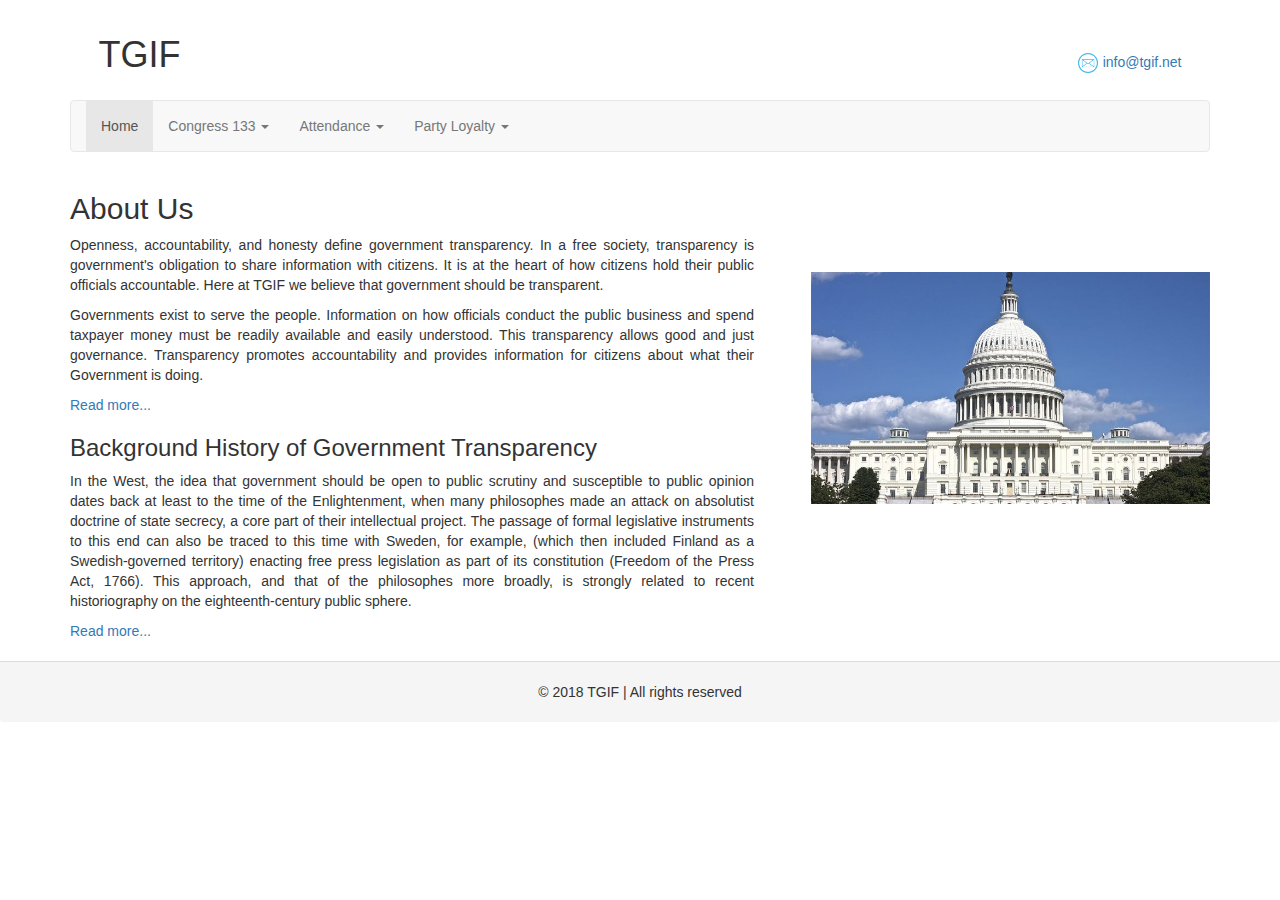
<file: index.html>
<!DOCTYPE HTML>
<html lang="en">
<!--Vue-->

<head>
    <meta charset="UTF-8">
    <title>Home</title>
    <meta name="viewport" content="width=device-width, initial-scale=1">
    <link rel="stylesheet" href="https://maxcdn.bootstrapcdn.com/bootstrap/3.3.7/css/bootstrap.min.css">
    <link rel="stylesheet" href="styles/style.css">
</head>

<body>
    <header data-page="home" class="my_header">
        <div class="container">
            <div class="my_header_div">
                <h1>TGIF</h1>
                <a href="mailto:info@tgit.net"><img class="email_image" src="images/email_icon.png" alt="email_logo">info@tgif.net</a>
            </div>
        </div>
    </header>
    <div class="container">
        <nav class="navbar navbar-default">
            <div class="container-fluid">
                <ul class="nav navbar-nav">
                    <li class="active"><a href="#">Home</a></li>
                    <li class="dropdown"><a class="dropdown-toggle" data-toggle="dropdown" href="#">Congress 133 <span class="caret"></span></a>
                        <ul class="dropdown-menu">
                            <li><a href="house-data.html">House</a></li>
                            <li><a href="senate-data.html">Senate</a></li>
                        </ul>
                    </li>
                    <li class="dropdown"><a class="dropdown-toggle" data-toggle="dropdown" href="#">Attendance <span class="caret"></span></a>
                        <ul class="dropdown-menu">
                            <li><a href="house-attendance-statistics.html">House</a></li>
                            <li><a href="senate-attendance-statistics.html">Senate</a></li>
                        </ul>
                    </li>
                    <li class="dropdown"><a class="dropdown-toggle" data-toggle="dropdown" href="#">Party Loyalty <span class="caret"></span></a>
                        <ul class="dropdown-menu">
                            <li><a href="house-party-loyalty-statistics.html">House</a></li>
                            <li><a href="senate-party-loyalty-statistics.html">Senate</a></li>
                        </ul>
                    </li>
                </ul>
            </div>
        </nav>
        <div class="page_content loadContent">
            <div class="main_paragraf">
                <!--  Collapse option 1: only with bootstrap-->
                <h2>About Us</h2>
                <p>Openness, accountability, and honesty define government transparency. In a free society, transparency is government's obligation to share information with citizens. It is at the heart of how citizens hold their public officials accountable. Here at TGIF we believe that government should be transparent.</p>
                <p>Governments exist to serve the people. Information on how officials conduct the public business and spend taxpayer money must be readily available and easily understood. This transparency allows good and just governance. Transparency promotes accountability and provides information for citizens about what their Government is doing.</p>
                <div id="about_colapse_content" class="collapse">
                    <p>We also believe that government should be participatory. Public engagement enhances the Government's effectiveness and improves the quality of its decisions. Knowledge is widely dispersed in society, and public officials benefit from having access to that dispersed knowledge. We invite you to use our site to become actively engaged in American government.</p>
                    <p>TGIF works to disclose information in forms that the public can readily find and use. We solicit public feedback to identify information of greatest use to the public.</p>
                    <a href="#about_colapse_content" data-toggle="collapse"><span href="#about_colapse2" data-toggle="collapse">Read less...</span></a>
                </div>
                <a href="#about_colapse_content" data-toggle="collapse"><span id="about_colapse2" class="collapse in"><span href="#about_colapse2" data-toggle="collapse">Read more...</span></span></a>

                <!--  Collapse option 2: bootstrap and JS-->
                <h3>Background History of Government Transparency</h3>
                <p>In the West, the idea that government should be open to public scrutiny and susceptible to public opinion dates back at least to the time of the Enlightenment, when many philosophes made an attack on absolutist doctrine of state secrecy, a core part of their intellectual project. The passage of formal legislative instruments to this end can also be traced to this time with Sweden, for example, (which then included Finland as a Swedish-governed territory) enacting free press legislation as part of its constitution (Freedom of the Press Act, 1766). This approach, and that of the philosophes more broadly, is strongly related to recent historiography on the eighteenth-century public sphere.</p>
                <div id="history_colapse_content" class="collapse">
                    <p>Influenced by Enlightenment thought, the revolutions in America (1776) and France (1789), freedom of the press enshrined provisions and requirements for public budgetary accounting and freedom of the press in constitutional articles. In the nineteenth century, attempts by Metternichean statesmen to row back on these measures were vigorously opposed by a number of eminent liberal politicians and writers, Bentham, Mill and Acton prominent among the latter.</p>
                    <p>Open government is widely seen to be a key hallmark of contemporary democratic practice and is often linked to the passing of freedom of information legislation. Scandinavian countries claim to have adopted the first freedom of information legislation, dating the origins of its modern provisions to the eighteenth century and Finland continuing the presumption of openness after gaining independence in 1917, passing its Act on Publicity of Official Documents in 1951 (superseded by new legislation in 1999).</p>
                    <p>The United States passed its Freedom of Information Act (FOIA) in 1966, FOIAs, Access to Information Acts (AIAs) or equivalent laws were passed in Denmark and Norway in 1970.</p>
                </div>
                <a class="colapseMoreLess" href="#history_colapse_content" data-toggle="collapse">Read more...</a>
            </div>
            <img src="images/logo.jpg" alt="logo">
        </div>
    </div>
    <footer class="panel-footer">
        <p>&copy; 2018 TGIF | All rights reserved</p>
    </footer>

    <script src="https://ajax.googleapis.com/ajax/libs/jquery/3.3.1/jquery.min.js"></script>
    <script src="https://maxcdn.bootstrapcdn.com/bootstrap/3.3.7/js/bootstrap.min.js"></script>
    <script src="scripts/main.js"></script>
</body>

</html>
</file>
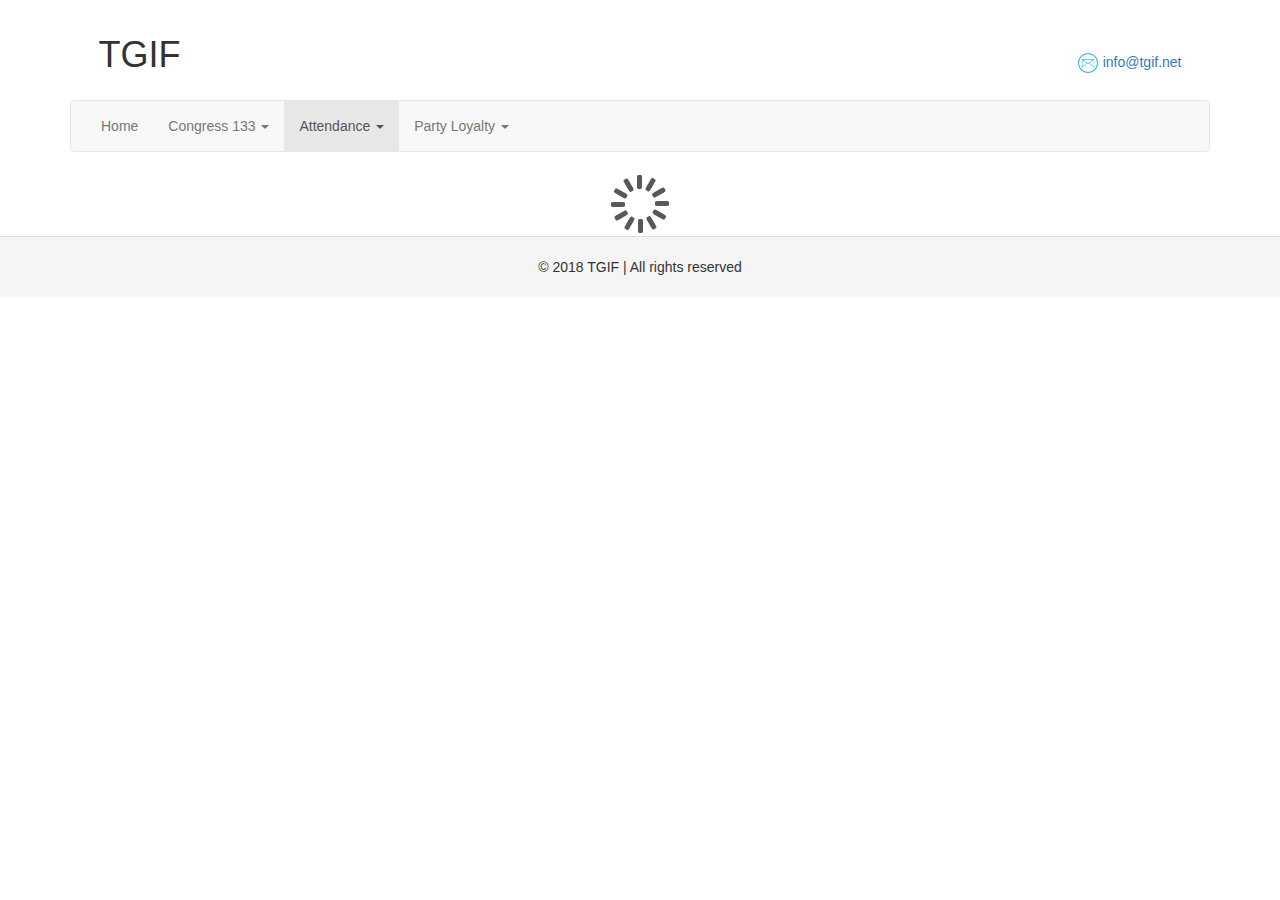
<file: house-attendance-statistics.html>
<!DOCTYPE HTML>
<html lang="en">

<head>
    <meta charset="UTF-8">
    <title>House Attendance</title>
    <meta name="viewport" content="width=device-width, initial-scale=1">
    <link rel="stylesheet" href="https://maxcdn.bootstrapcdn.com/bootstrap/3.3.7/css/bootstrap.min.css">
    <link rel="stylesheet" href="styles/style.css">
</head>

<body>
    <header data-page="house-attendance" class="my_header">
        <div class="container">
            <div class="my_header_div">
                <h1>TGIF</h1>
                <a href="mailto:info@tgit.net"><img class="email_image" src="images/email_icon.png" alt="email_logo">info@tgif.net</a>
            </div>
        </div>
    </header>
    <div class="container">
        <nav class="navbar navbar-default">
            <div class="container-fluid">
                <ul class="nav navbar-nav">
                    <li><a href="index.html">Home</a></li>
                    <li class="dropdown"><a class="dropdown-toggle" data-toggle="dropdown" href="#">Congress 133 <span class="caret"></span></a>
                        <ul class="dropdown-menu">
                            <li><a href="house-data.html">House</a></li>
                            <li><a href="senate-data.html">Senate</a></li>
                        </ul>
                    </li>
                    <li class="active dropdown"><a class="dropdown-toggle" data-toggle="dropdown" href="#">Attendance <span class="caret"></span></a>
                        <ul class="dropdown-menu">
                            <li class="active"><a href="#">House</a></li>
                            <li><a href="senate-attendance-statistics.html">Senate</a></li>
                        </ul>
                    </li>
                    <li class="dropdown"><a class="dropdown-toggle" data-toggle="dropdown" href="#">Party Loyalty <span class="caret"></span></a>
                        <ul class="dropdown-menu">
                            <li><a href="house-party-loyalty-statistics.html">House</a></li>
                            <li><a href="senate-party-loyalty-statistics.html">Senate</a></li>
                        </ul>
                    </li>
                </ul>
            </div>
        </nav>
        <div class="lds-spinner">
            <div></div>
            <div></div>
            <div></div>
            <div></div>
            <div></div>
            <div></div>
            <div></div>
            <div></div>
            <div></div>
            <div></div>
            <div></div>
            <div></div>
        </div>
        <div class="loadContent_noVue">
            <div class="page_content">
                <div class="main_paragraf">
                    <h2>Attendance</h2>
                    <p>The Constitution specifies that a majority of members constitutes a quorum to do business in each house. Representatives and senators rarely force the presence of a quorum by demanding quorum calls; thus, in most cases, debates continue even if a majority is not present.</p>
                    <p>The Senate uses roll-call votes; a clerk calls out the names of all the senators, each senator stating "aye" or "no" when his or her name is announced. The House reserves roll-call votes for the most formal matters, as a roll-call of all 435 representatives takes quite some time; normally, members vote by electronic device. In the case of a tie, the motion in question fails. In the Senate, the Vice President may (if present) cast the tiebreaking vote.</p>
                </div>
                <div>
                    <h3 class="text-right">House at a glance</h3>
                    <table class="table">
                        <thead>
                            <tr>
                                <th>Party</th>
                                <th>Number of Reps</th>
                                <th>% Voted with Prty</th>
                            </tr>
                        </thead>
                        <tbody id="tbody_sumary">
                        </tbody>
                    </table>
                </div>
                <div class="linea"></div>
                <div class="width45">
                    <h3>Least Engaged (Bottom 10% Attendance)</h3>
                    <table class="table">
                        <thead>
                            <tr>
                                <th>Name</th>
                                <th>Number of Missed Votes</th>
                                <th>% Missed</th>
                            </tr>
                        </thead>
                        <tbody id="tbody_least">
                        </tbody>
                    </table>
                </div>
                <div class="width45">
                    <h3>Most Engaged (Top 10% Attendance)</h3>
                    <table class="table">
                        <thead>
                            <tr>
                                <th>Name</th>
                                <th>Number of Missed Votes</th>
                                <th>% Missed</th>
                            </tr>
                        </thead>
                        <tbody id="tbody_most">
                        </tbody>
                    </table>
                </div>
            </div>
        </div>
    </div>
    <footer class="panel-footer">
        <p>&copy; 2018 TGIF | All rights reserved</p>
    </footer>

    <script src="https://ajax.googleapis.com/ajax/libs/jquery/3.3.1/jquery.min.js"></script>
    <script src="https://maxcdn.bootstrapcdn.com/bootstrap/3.3.7/js/bootstrap.min.js"></script>
    <script src="scripts/main.js"></script>
</body>

</html>
</file>
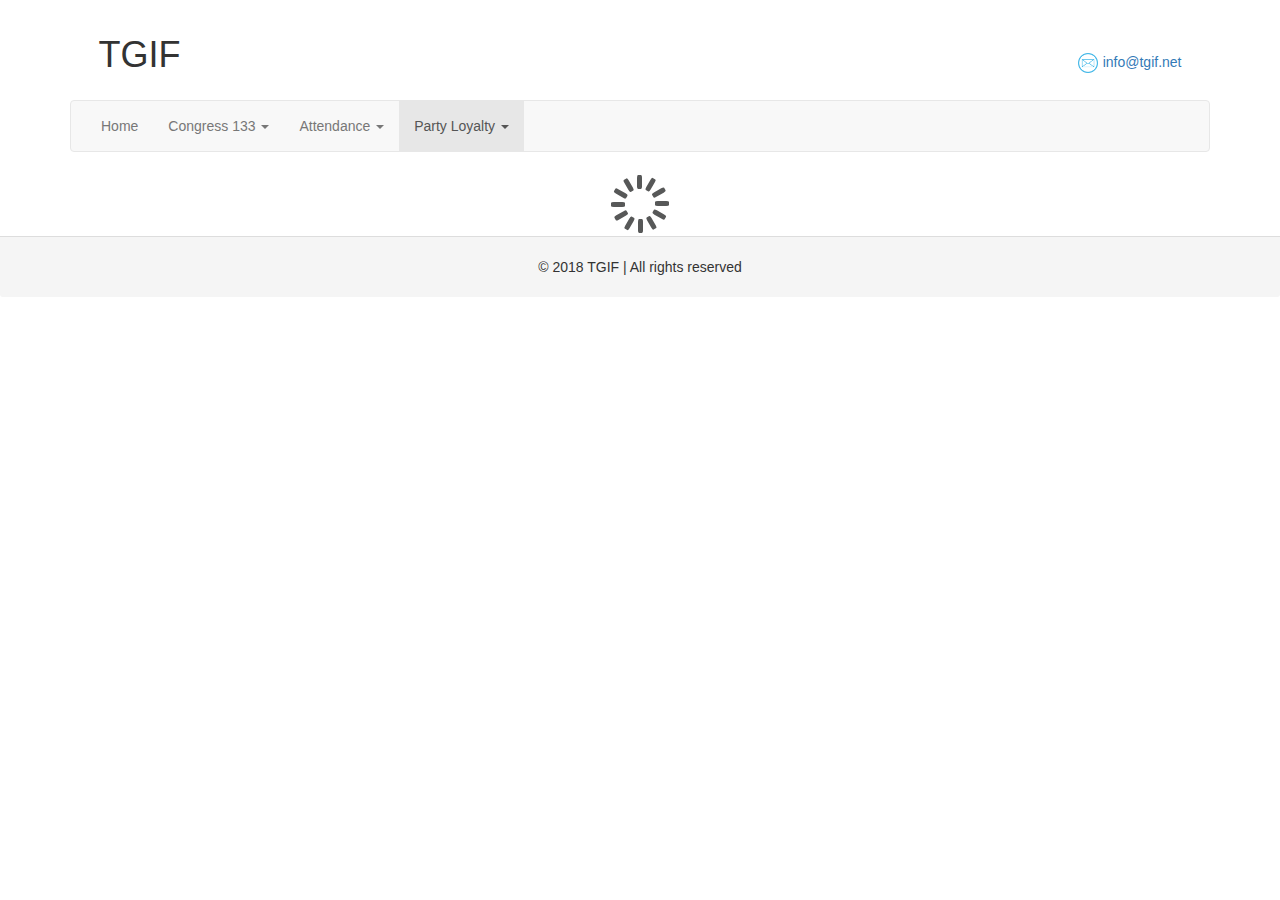
<file: house-party-loyalty-statistics.html>
<!DOCTYPE HTML>
<html lang="en">

<head>
    <meta charset="UTF-8">
    <title>House Loyalty</title>
    <meta name="viewport" content="width=device-width, initial-scale=1">
    <link rel="stylesheet" href="https://maxcdn.bootstrapcdn.com/bootstrap/3.3.7/css/bootstrap.min.css">
    <link rel="stylesheet" href="styles/style.css">
</head>

<body>
    <header data-page="house-party-loyalty" class="my_header">
        <div class="container">
            <div class="my_header_div">
                <h1>TGIF</h1>
                <a href="mailto:info@tgit.net"><img class="email_image" src="images/email_icon.png" alt="email_logo">info@tgif.net</a>
            </div>
        </div>
    </header>
    <div class="container">
        <nav class="navbar navbar-default">
            <div class="container-fluid">
                <ul class="nav navbar-nav">
                    <li><a href="index.html">Home</a></li>
                    <li class="dropdown"><a class="dropdown-toggle" data-toggle="dropdown" href="#">Congress 133 <span class="caret"></span></a>
                        <ul class="dropdown-menu">
                            <li><a href="house-data.html">House</a></li>
                            <li><a href="senate-data.html">Senate</a></li>
                        </ul>
                    </li>
                    <li class="dropdown"><a class="dropdown-toggle" data-toggle="dropdown" href="#">Attendance <span class="caret"></span></a>
                        <ul class="dropdown-menu">
                            <li><a href="house-attendance-statistics.html">House</a></li>
                            <li><a href="senate-attendance-statistics.html">Senate</a></li>
                        </ul>
                    </li>
                    <li class="active dropdown"><a class="dropdown-toggle" data-toggle="dropdown" href="#">Party Loyalty <span class="caret"></span></a>
                        <ul class="dropdown-menu">
                            <li class="active"><a href="#">House</a></li>
                            <li><a href="senate-party-loyalty-statistics.html">Senate</a></li>
                        </ul>
                    </li>
                </ul>
            </div>
        </nav>
        <div class="lds-spinner">
            <div></div>
            <div></div>
            <div></div>
            <div></div>
            <div></div>
            <div></div>
            <div></div>
            <div></div>
            <div></div>
            <div></div>
            <div></div>
            <div></div>
        </div>
        <div class="loadContent_noVue">
            <div class="page_content">
                <div class="main_paragraf">
                    <h2>Party Loyalty</h2>
                    <p>Those who consider themselves to be strong partisans, strong Democrats and strong Republicans respectively, tend to be the most faithful in voting for their party's nominee for office and legislation that backs their party's agenda. </p>
                </div>
                <div>
                    <h3 class="text-right">House at a glance</h3>
                    <table class="table">
                        <thead>
                            <tr>
                                <th>Party</th>
                                <th>Number of Reps</th>
                                <th>% Voted with Prty</th>
                            </tr>
                        </thead>
                        <tbody id="tbody_sumary">
                        </tbody>
                    </table>
                </div>
                <div class="linea"></div>
                <div class="width45">
                    <h3>Least Loyal (Bottom 10% of Party)</h3>
                    <table class="table">
                        <thead>
                            <tr>
                                <th>Name</th>
                                <th>Number of Party Votes</th>
                                <th>% Party Votes</th>
                            </tr>
                        </thead>
                        <tbody id="tbody_least">
                        </tbody>
                    </table>
                </div>
                <div class="width45">
                    <h3>Most Loyal (Top 10% of Party)</h3>
                    <table class="table">
                        <thead>
                            <tr>
                                <th>Name</th>
                                <th>Number of Party Votes</th>
                                <th>% Party Votes</th>
                            </tr>
                        </thead>
                        <tbody id="tbody_most">
                        </tbody>
                    </table>
                </div>
            </div>
        </div>
    </div>
    <footer class="panel-footer">
        <p>&copy; 2018 TGIF | All rights reserved</p>
    </footer>

    <script src="https://ajax.googleapis.com/ajax/libs/jquery/3.3.1/jquery.min.js"></script>
    <script src="https://maxcdn.bootstrapcdn.com/bootstrap/3.3.7/js/bootstrap.min.js"></script>

    <!--    <script src="scripts/pro-congress-113-house.js"></script>-->
    <script src="scripts/main.js"></script>
</body>

</html>
</file>
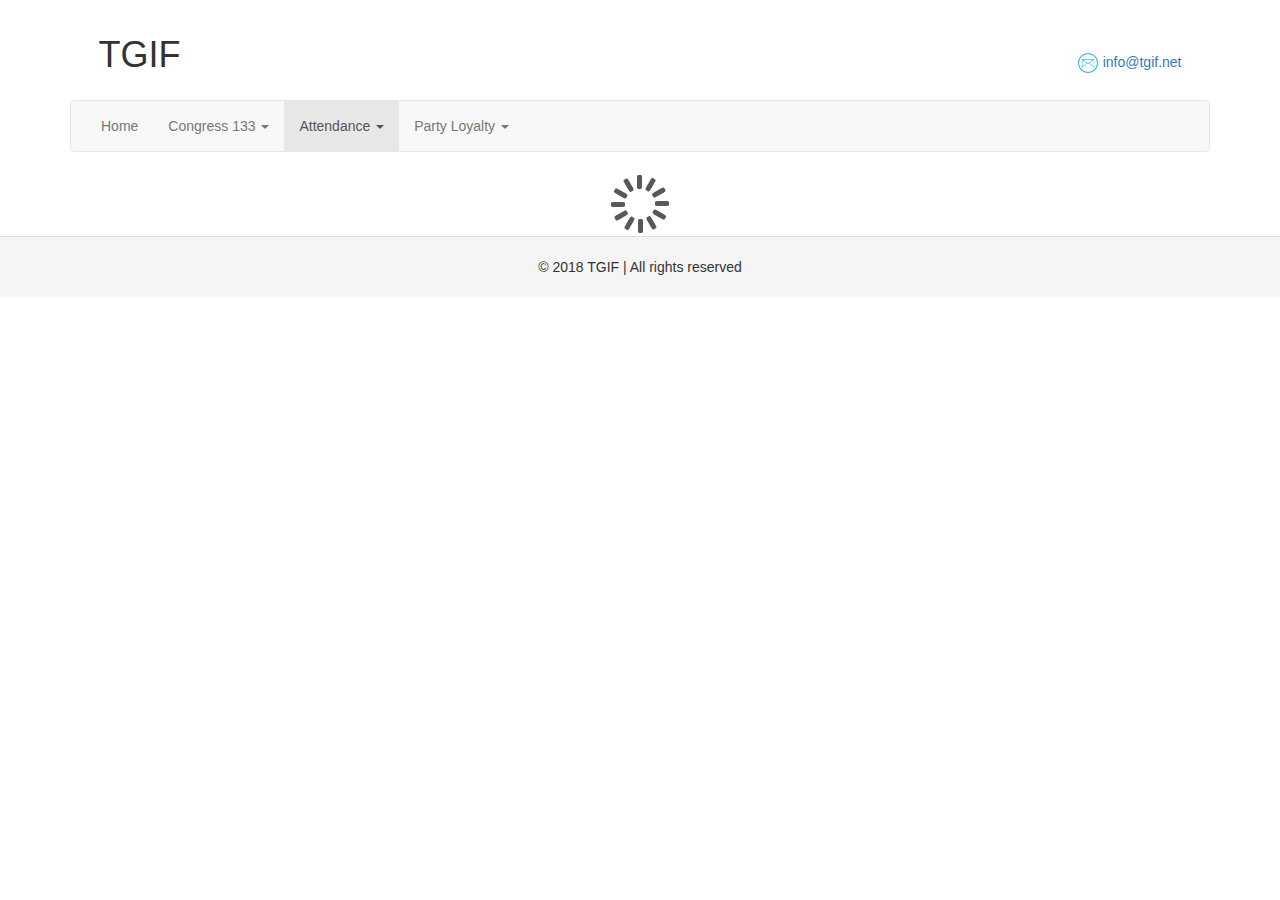
<file: senate-attendance-statistics.html>
<!DOCTYPE HTML>
<html lang="en">

<head>
    <meta charset="UTF-8">
    <title>Senate Attendance</title>
    <meta name="viewport" content="width=device-width, initial-scale=1">
    <link rel="stylesheet" href="https://maxcdn.bootstrapcdn.com/bootstrap/3.3.7/css/bootstrap.min.css">
    <link rel="stylesheet" href="styles/style.css">
</head>

<body>
    <header data-page="senate-attendance" class="my_header">
        <div class="container">
            <div class="my_header_div">
                <h1>TGIF</h1>
                <a href="mailto:info@tgit.net"><img class="email_image" src="images/email_icon.png" alt="email_logo">info@tgif.net</a>
            </div>
        </div>
    </header>
    <div class="container">
        <nav class="navbar navbar-default">
            <div class="container-fluid">
                <ul class="nav navbar-nav">
                    <li><a href="index.html">Home</a></li>
                    <li class="dropdown"><a class="dropdown-toggle" data-toggle="dropdown" href="#">Congress 133 <span class="caret"></span></a>
                        <ul class="dropdown-menu">
                            <li><a href="house-data.html">House</a></li>
                            <li><a href="senate-data.html">Senate</a></li>
                        </ul>
                    </li>
                    <li class="active dropdown"><a class="dropdown-toggle" data-toggle="dropdown" href="#">Attendance <span class="caret"></span></a>
                        <ul class="dropdown-menu">
                            <li><a href="house-attendance-statistics.html">House</a></li>
                            <li class="active"><a href="#">Senate</a></li>
                        </ul>
                    </li>
                    <li class="dropdown"><a class="dropdown-toggle" data-toggle="dropdown" href="#">Party Loyalty <span class="caret"></span></a>
                        <ul class="dropdown-menu">
                            <li><a href="house-party-loyalty-statistics.html">House</a></li>
                            <li><a href="senate-party-loyalty-statistics.html">Senate</a></li>
                        </ul>
                    </li>
                </ul>
            </div>
        </nav>
        <div class="lds-spinner">
            <div></div>
            <div></div>
            <div></div>
            <div></div>
            <div></div>
            <div></div>
            <div></div>
            <div></div>
            <div></div>
            <div></div>
            <div></div>
            <div></div>
        </div>
        <div class="loadContent_noVue">
            <div class="page_content">
                <div class="main_paragraf">
                    <h2>Attendance</h2>
                    <p>The Constitution specifies that a majority of members constitutes a quorum to do business in each house. Representatives and senators rarely force the presence of a quorum by demanding quorum calls; thus, in most cases, debates continue even if a majority is not present.</p>

                    <p>The Senate uses roll-call votes; a clerk calls out the names of all the senators, each senator stating "aye" or "no" when his or her name is announced. The House reserves roll-call votes for the most formal matters, as a roll-call of all 435 representatives takes quite some time; normally, members vote by electronic device. In the case of a tie, the motion in question fails. In the Senate, the Vice President may (if present) cast the tiebreaking vote.</p>
                </div>
                <div>
                    <h3 class="text-right">Senate at a glance</h3>
                    <table class="table">
                        <thead>
                            <tr>
                                <th>Party</th>
                                <th>Number of Reps</th>
                                <th>% Voted with Prty</th>
                            </tr>
                        </thead>
                        <tbody id="tbody_sumary">
                        </tbody>
                    </table>
                </div>
                <div class="linea"></div>
                <div class="width45">
                    <h3>Least Engaged (Bottom 10% Attendance)</h3>
                    <table class="table">
                        <thead>
                            <tr>
                                <th>Name</th>
                                <th>Number of Missed Votes</th>
                                <th>% Missed</th>
                            </tr>
                        </thead>
                        <tbody id="tbody_least">
                        </tbody>
                    </table>
                </div>
                <div class="width45">
                    <h3>Most Engaged (Top 10% Attendance)</h3>
                    <table class="table">
                        <thead>
                            <tr>
                                <th>Name</th>
                                <th>Number of Missed Votes</th>
                                <th>% Missed</th>
                            </tr>
                        </thead>
                        <tbody id="tbody_most">
                        </tbody>
                    </table>
                </div>
            </div>
        </div>
    </div>
    <footer class="panel-footer">
        <p>&copy; 2018 TGIF | All rights reserved</p>
    </footer>

    <script src="https://ajax.googleapis.com/ajax/libs/jquery/3.3.1/jquery.min.js"></script>
    <script src="https://maxcdn.bootstrapcdn.com/bootstrap/3.3.7/js/bootstrap.min.js"></script>

    <!--    <script src="scripts/pro-congress-113-senate.js"></script>-->
    <script src="scripts/main.js"></script>

</body>

</html>
</file>
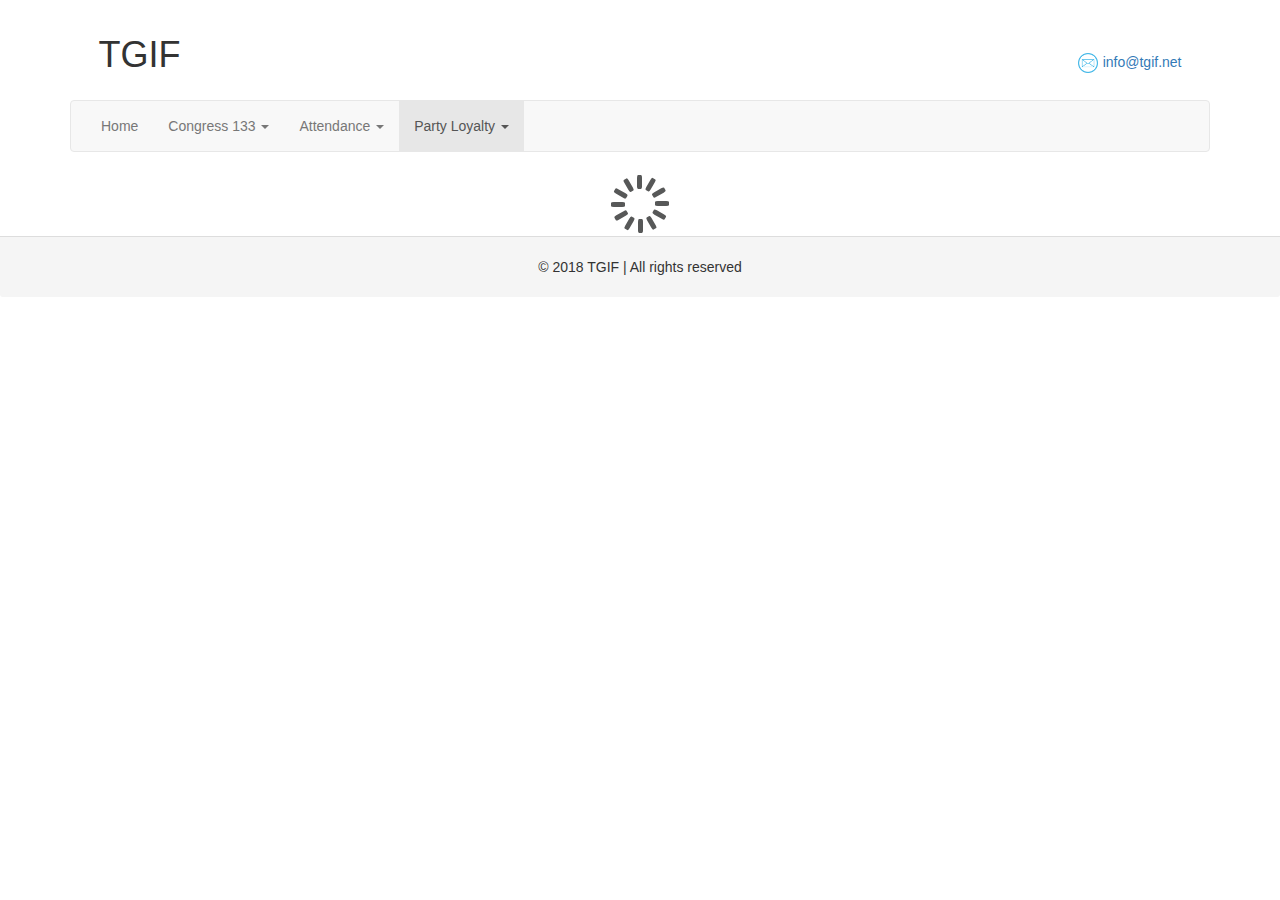
<file: senate-party-loyalty-statistics.html>
<!DOCTYPE HTML>
<html lang="en">

<head>
    <meta charset="UTF-8">
    <title>Senate Loyalty</title>
    <meta name="viewport" content="width=device-width, initial-scale=1">
    <link rel="stylesheet" href="https://maxcdn.bootstrapcdn.com/bootstrap/3.3.7/css/bootstrap.min.css">
    <link rel="stylesheet" href="styles/style.css">
</head>

<body>
    <header data-page="senate-party-loyalty" class="my_header">
        <div class="container">
            <div class="my_header_div">
                <h1>TGIF</h1>
                <a href="mailto:info@tgit.net"><img class="email_image" src="images/email_icon.png" alt="email_logo">info@tgif.net</a>
            </div>
        </div>
    </header>
    <div class="container">
        <nav class="navbar navbar-default">
            <div class="container-fluid">
                <ul class="nav navbar-nav">
                    <li><a href="index.html">Home</a></li>
                    <li class="dropdown"><a class="dropdown-toggle" data-toggle="dropdown" href="#">Congress 133 <span class="caret"></span></a>
                        <ul class="dropdown-menu">
                            <li><a href="house-data.html">House</a></li>
                            <li><a href="senate-data.html">Senate</a></li>
                        </ul>
                    </li>
                    <li class="dropdown"><a class="dropdown-toggle" data-toggle="dropdown" href="#">Attendance <span class="caret"></span></a>
                        <ul class="dropdown-menu">
                            <li><a href="house-attendance-statistics.html">House</a></li>
                            <li><a href="senate-attendance-statistics.html">Senate</a></li>
                        </ul>
                    </li>
                    <li class="active dropdown"><a class="dropdown-toggle" data-toggle="dropdown" href="#">Party Loyalty <span class="caret"></span></a>
                        <ul class="dropdown-menu">
                            <li><a href="house-party-loyalty-statistics.html">House</a></li>
                            <li class="active"><a href="#">Senate</a></li>
                        </ul>
                    </li>
                </ul>
            </div>
        </nav>
        <div class="lds-spinner">
            <div></div>
            <div></div>
            <div></div>
            <div></div>
            <div></div>
            <div></div>
            <div></div>
            <div></div>
            <div></div>
            <div></div>
            <div></div>
            <div></div>
        </div>
        <div class="loadContent_noVue">
            <div class="page_content">
                <div class="main_paragraf">
                    <h2>Party Loyalty</h2>
                    <p>Those who consider themselves to be strong partisans, strong Democrats and strong Republicans respectively, tend to be the most faithful in voting for their party's nominee for office and legislation that backs their party's agenda. </p>
                </div>
                <div>
                    <h3 class="text-right">Senate at a glance</h3>
                    <table class="table">
                        <thead>
                            <tr>
                                <th>Party</th>
                                <th>Number of Reps</th>
                                <th>% Voted with Prty</th>
                            </tr>
                        </thead>
                        <tbody id="tbody_sumary">
                        </tbody>
                    </table>
                </div>
                <div class="linea"></div>
                <div class="width45">
                    <h3>Least Loyal (Bottom 10% of Party)</h3>
                    <table class="table">
                        <thead>
                            <tr>
                                <th>Name</th>
                                <th>Number of Party Votes</th>
                                <th>% Party Votes</th>
                            </tr>
                        </thead>
                        <tbody id="tbody_least">
                        </tbody>
                    </table>
                </div>
                <div class="width45">
                    <h3>Most Loyal (Top 10% of Party)</h3>
                    <table class="table">
                        <thead>
                            <tr>
                                <th>Name</th>
                                <th>Number of Party Votes</th>
                                <th>% Party Votes</th>
                            </tr>
                        </thead>
                        <tbody id="tbody_most">
                        </tbody>
                    </table>
                </div>
            </div>
        </div>
    </div>
    <footer class="panel-footer">
        <p>&copy; 2018 TGIF | All rights reserved</p>
    </footer>

    <script src="https://ajax.googleapis.com/ajax/libs/jquery/3.3.1/jquery.min.js"></script>
    <script src="https://maxcdn.bootstrapcdn.com/bootstrap/3.3.7/js/bootstrap.min.js"></script>

    <!--    <script src="scripts/pro-congress-113-senate.js"></script>-->
    <script src="scripts/main.js"></script>

</body>

</html>
</file>
<file: styles/style.css>
/*Start: Header*/
.my_header {
    padding: 15px 0 15px;
}

.my_header_div {
    margin: auto;
    width: 95%;
    display: flex;
    flex-direction: row;
    align-items: baseline;
    justify-content: space-between;
}

.email_image {
    width: 25px;
    padding-right: 5px;
}
/*Final: Header*/

/*Start: General*/
.page_content {
    margin-bottom: 20px;
    display: flex;
    flex-direction: row;
    flex-wrap: wrap;
    justify-content: space-between;
    align-items: flex-start;
}

.main_paragraf {
    width: 60%;
}

.page_content img {
    margin-top: 100px;
    width: 35%;
}

table {
    padding-bottom: 10px;
}

.tableMembers th:first-child {
    width: 312px;
}

p {
    margin-bottom: 10px;
    margin-top: 10px;
    text-align: justify;
}

footer {
    display: flex;
    justify-content: center;
    align-items: center;
}
/*Final: General*/

/*Start: Filters*/
label {
    font-weight: normal;
}

.filters {
    display: flex;
    flex-direction: row;
    flex-wrap: wrap;
    margin-top: 50px;
    margin-bottom: 20px;
    align-items: baseline;
}

.filterParty {
    width: 400px;
    display: flex;
    flex-direction: row;
    justify-content: space-between;
}

.filterState {
    margin-left: 60px;
    width: 190px;
    display: flex;
    flex-direction: row;
    justify-content: space-between;
    align-items: baseline;
}
/*Final: Filters*/

/*Start: Helper classes*/
.width45 {
    width: 45%;
}

.linea {
    width: 100%;
    border-bottom: solid thin;
}
/*Final: Helper classes*/

/*Start: Loader*/
.loadContent_noVue {
    display: none;
}

.lds-spinner {
    color: official;
    margin: auto;
    width: 64px;
    height: 64px;
}

.lds-spinner div {
    transform-origin: 32px 32px;
    animation: lds-spinner 1.2s linear infinite;
}

.lds-spinner div:after {
    content: " ";
    display: block;
    position: absolute;
    top: 3px;
    left: 29px;
    width: 5px;
    height: 14px;
    border-radius: 20%;
    background: #575858;
}

.lds-spinner div:nth-child(1) {
    transform: rotate(0deg);
    animation-delay: -1.1s;
}

.lds-spinner div:nth-child(2) {
    transform: rotate(30deg);
    animation-delay: -1s;
}

.lds-spinner div:nth-child(3) {
    transform: rotate(60deg);
    animation-delay: -0.9s;
}

.lds-spinner div:nth-child(4) {
    transform: rotate(90deg);
    animation-delay: -0.8s;
}

.lds-spinner div:nth-child(5) {
    transform: rotate(120deg);
    animation-delay: -0.7s;
}

.lds-spinner div:nth-child(6) {
    transform: rotate(150deg);
    animation-delay: -0.6s;
}

.lds-spinner div:nth-child(7) {
    transform: rotate(180deg);
    animation-delay: -0.5s;
}

.lds-spinner div:nth-child(8) {
    transform: rotate(210deg);
    animation-delay: -0.4s;
}

.lds-spinner div:nth-child(9) {
    transform: rotate(240deg);
    animation-delay: -0.3s;
}

.lds-spinner div:nth-child(10) {
    transform: rotate(270deg);
    animation-delay: -0.2s;
}

.lds-spinner div:nth-child(11) {
    transform: rotate(300deg);
    animation-delay: -0.1s;
}

.lds-spinner div:nth-child(12) {
    transform: rotate(330deg);
    animation-delay: 0s;
}

@keyframes lds-spinner {
    0% {
        opacity: 1;
    }

    100% {
        opacity: 0;
    }
}
/*Final: Loader*/


/*Start: Animations*/
@keyframes anim {
    0% {
        transform: scaleY(0);
    }

    100% {
        transform: scaleY(1);
    }
}

td {
    animation: anim .3s linear;
}

tfoot {
    color: white;
    background-color: rgba(255, 0, 0, 0.62);
    animation: anim .3s linear;
}

@keyframes anim2 {
    0% {
        transform: scaleX(0);
    }

    100% {
        transform: scaleY(1);
    }
}

.loadContent,
.loadContent_noVue {
    animation: anim2 .3s linear;
}
/*Final: Animations*/
</file>
